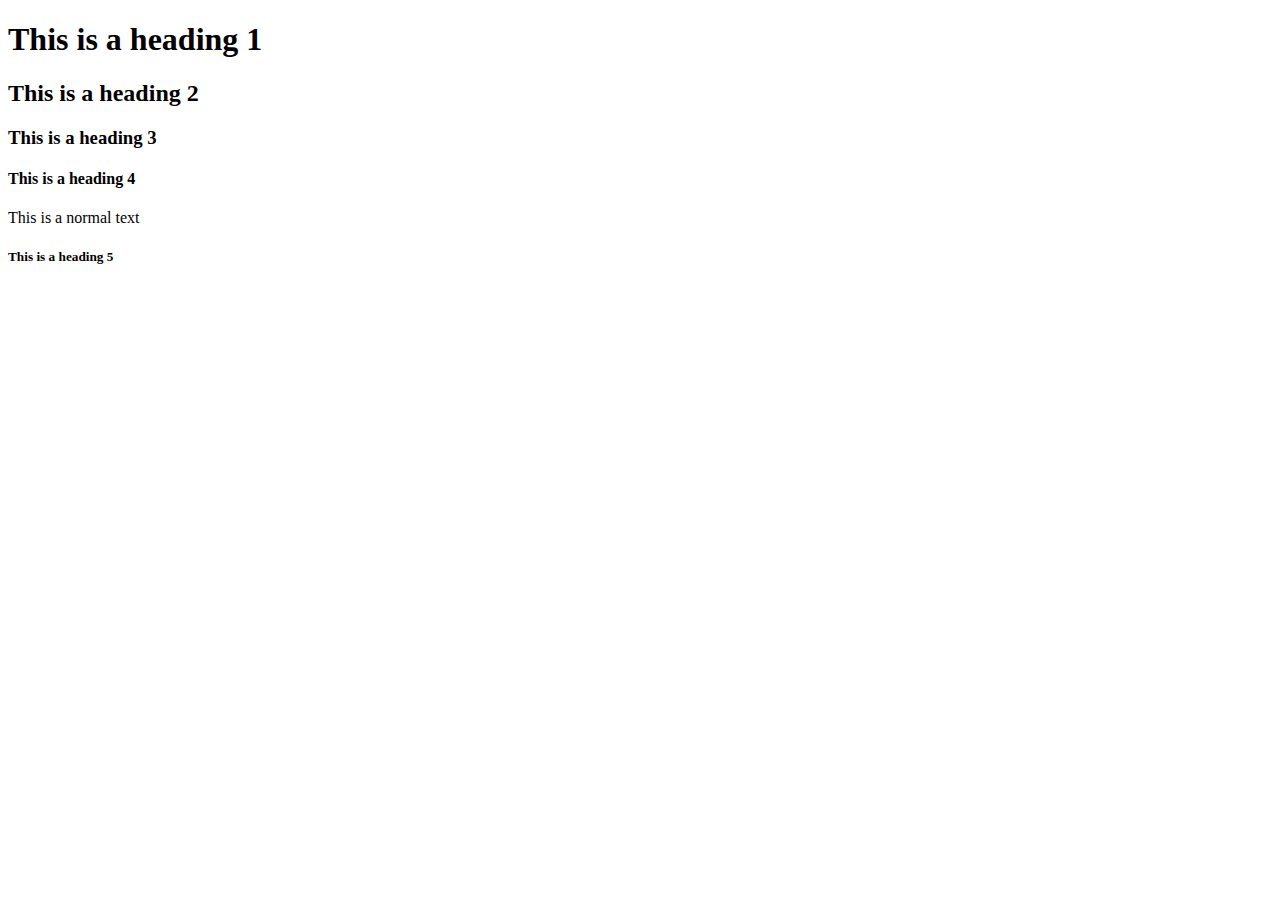
<file: bai1/index.html>
<!DOCTYPE html>
<html lang="vi">
	<head>
		<title>nhập môn html</title>
		<meta charset="UTF-8" />
	</head>
	
	<body>
		<h1>This is a heading 1</h1>
		<h2>This is a heading 2</h2>
		<h3>This is a heading 3</h3>
		<h4>This is a heading 4</h4>
		<p>This is a normal text</p>
		<h5>This is a heading 5</h5>
	
	</body>
	
</html>
</file>
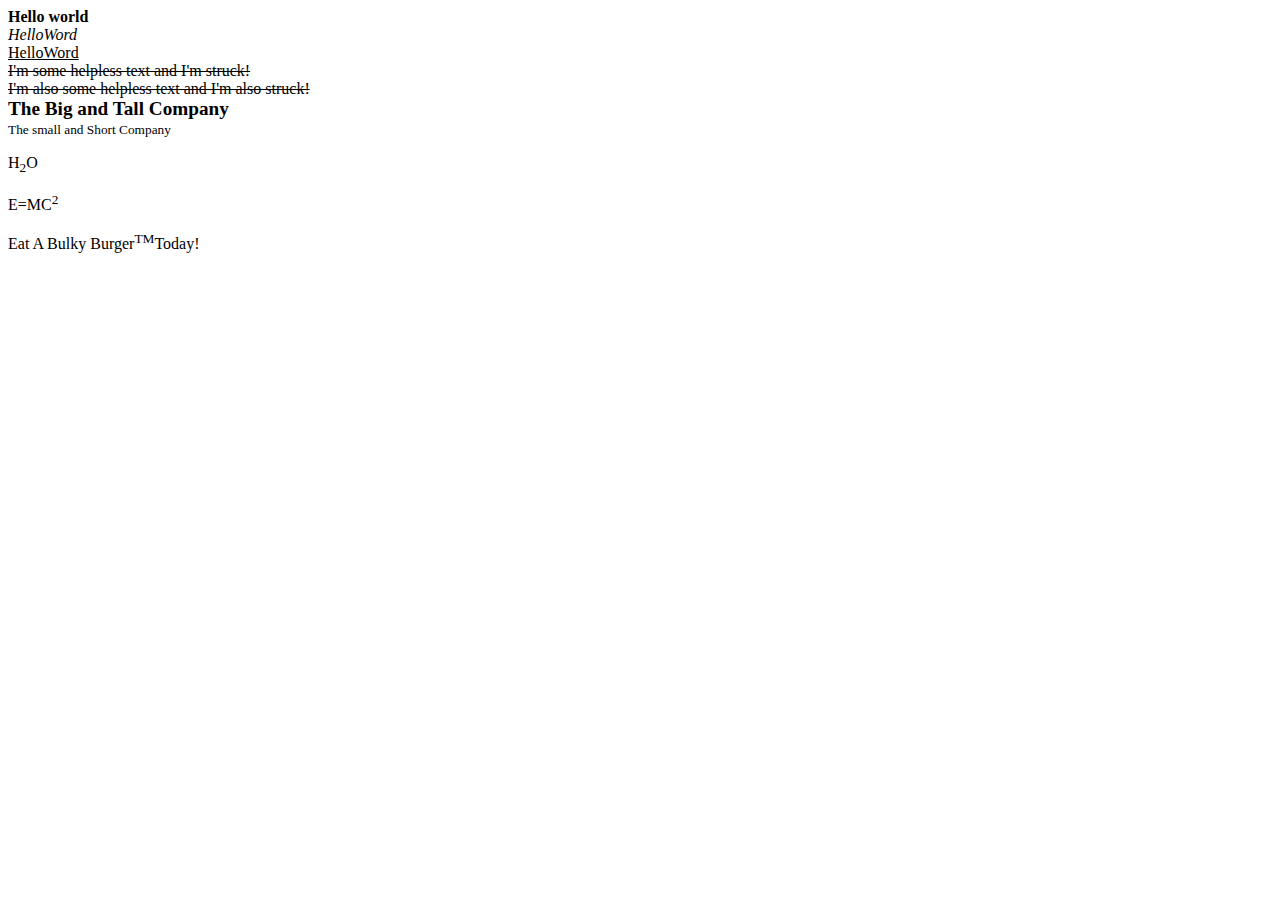
<file: bai2/index.html>
<!DOCTYPE html>
<html lang="vi">
	<head>
			<title>Nhập môn HTMl</title>
			<meta charset="UTF-8" />
	</head>
	
	<body>
		<strong>Hello world</strong><br>
		<em>HelloWord</em><br>
		<ins>HelloWord</ins><br>
		<del>I'm some helpless text and I'm struck!</del><br>
		<del>I'm also some helpless text and I'm also struck!</del><br>
		<strong><big> The Big and Tall Company</big></strong><br>
		<small>The small and Short Company</small>
		<p>H<sub>2</sub>O</p>
		<p>E=MC<sup>2</sup></p>
		<p>Eat A Bulky Burger<sup>TM</sup>Today!</p>
	</body>
</html>
</file>
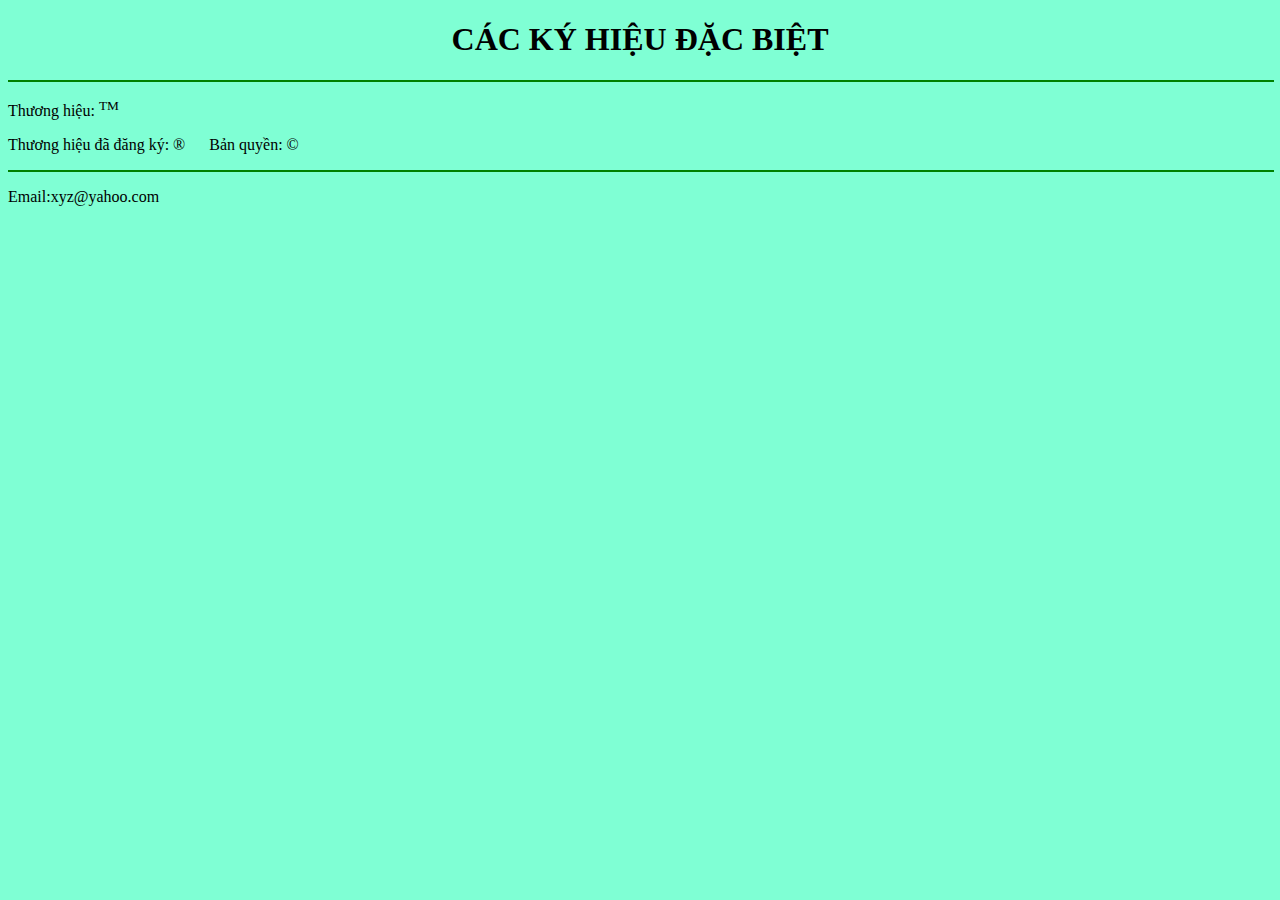
<file: bai5/index.html>
<!DOCTYPE html>
<html lang="vi">
	<head>
		<title>nhập môn html</title>
		<meta charset="UTF-8" />
		<style>
			body {
			background-color: #7FFFD4;
			}
			
		
		</style>
	</head>
	
	<body>
		
		<h1><center>CÁC KÝ HIỆU ĐẶC BIỆT</center></h1><hr width="100%" color="green"/>
		<p>Thương hiệu&#58; <sup>TM</sup></p>
		<p>Thương hiệu đã đăng ký&#58; &reg; &emsp; Bản quyền&#58; &copy;</p><hr width="100%" color="green"/>
		<p>Email&#58;xyz&#64;yahoo&#46;com</p>
		
	</body>
</html>
</file>
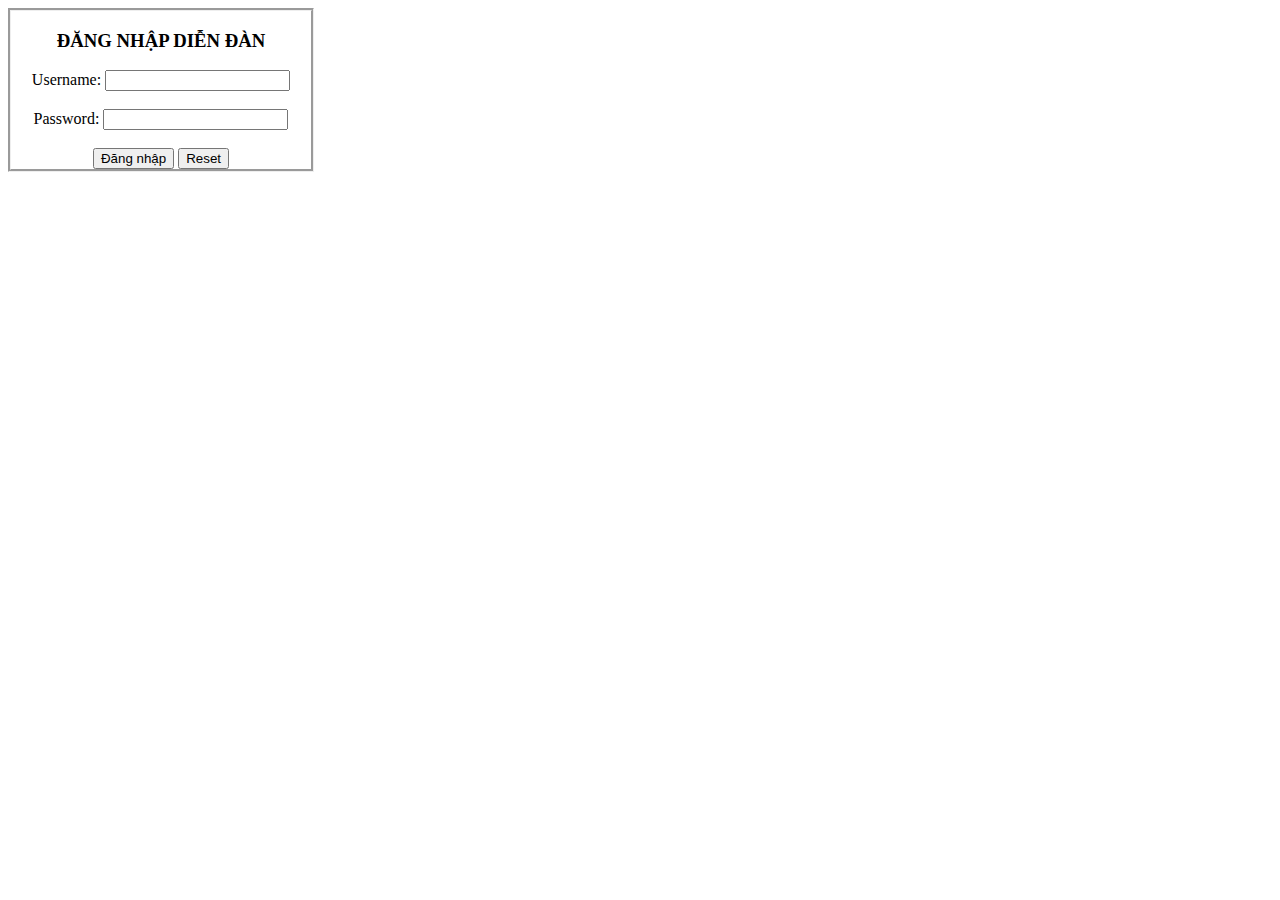
<file: bai12/dangnhap.html>
<!DOCTYPE html>
<html lang="en">
<head>
	<meta charset="UTF-8">
	<meta name="viewport" content="width=device-width, initial-scale=1.0">
	<title>Đăng nhập hệ hệ thống</title>
	<style type="text/css">
		body{
			border-style: groove;
			text-align:center;
			max-width: 300px;
			max-height: 300px;
		}
	</style>
</head>
<body>
	<h3>ĐĂNG NHẬP DIỄN ĐÀN</h3>
	<form>
  		<label for="username">Username:</label>
  		<input type="text" id="username" name="username"><br><br>
  		<label for="password">Password:</label>
  		<input type="password" id="pwd" name="pwd">
  		<br><br>
  		<input type="submit" value="Đăng nhập">
  		<input type="reset" name="Phục Hồi">
  		
</form>
</div>
</html>
</file>
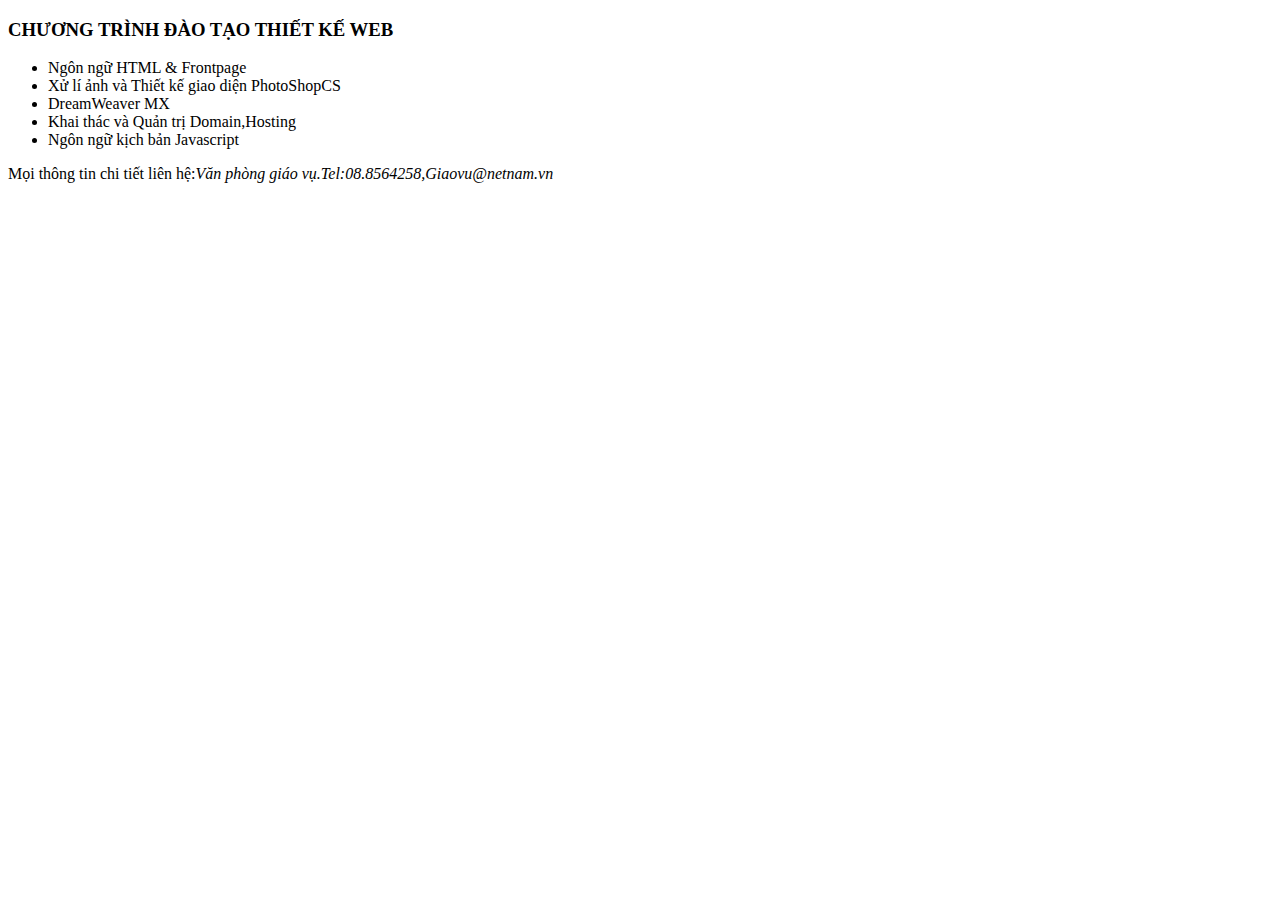
<file: bai6/chuongtrinhdtweb1.html>
<!DOCTYPE html>
<html lang="en">
<head>
	<meta charset="UTF-8">
	<title>nhập môn html</title>
	<link rel="stylesheet" type="text/css" href="C:\Users\Custom\Documents\hoangviet3236-gmai.com\bai6\style1.css">
</head>
<body>
	<header>
		<h3>CHƯƠNG TRÌNH ĐÀO TẠO THIẾT KẾ WEB</h3>
	</header>
	<div class="container">
		<ul>
			<li>Ngôn ngữ HTML & Frontpage</li>
			<li>Xử lí ảnh và Thiết kế giao diện PhotoShopCS</li>
			<li>DreamWeaver MX</li>
			<li>Khai thác và Quản trị Domain,Hosting</li>
			<li>Ngôn ngữ kịch bản Javascript</li>
		</ul>				
	</div>
	<footer>
		<p>Mọi thông tin chi tiết liên hệ:<i>Văn phòng giáo vụ.Tel:08.8564258,Giaovu@netnam.vn</i></p>
	</footer>
</body>
</html>
</file>
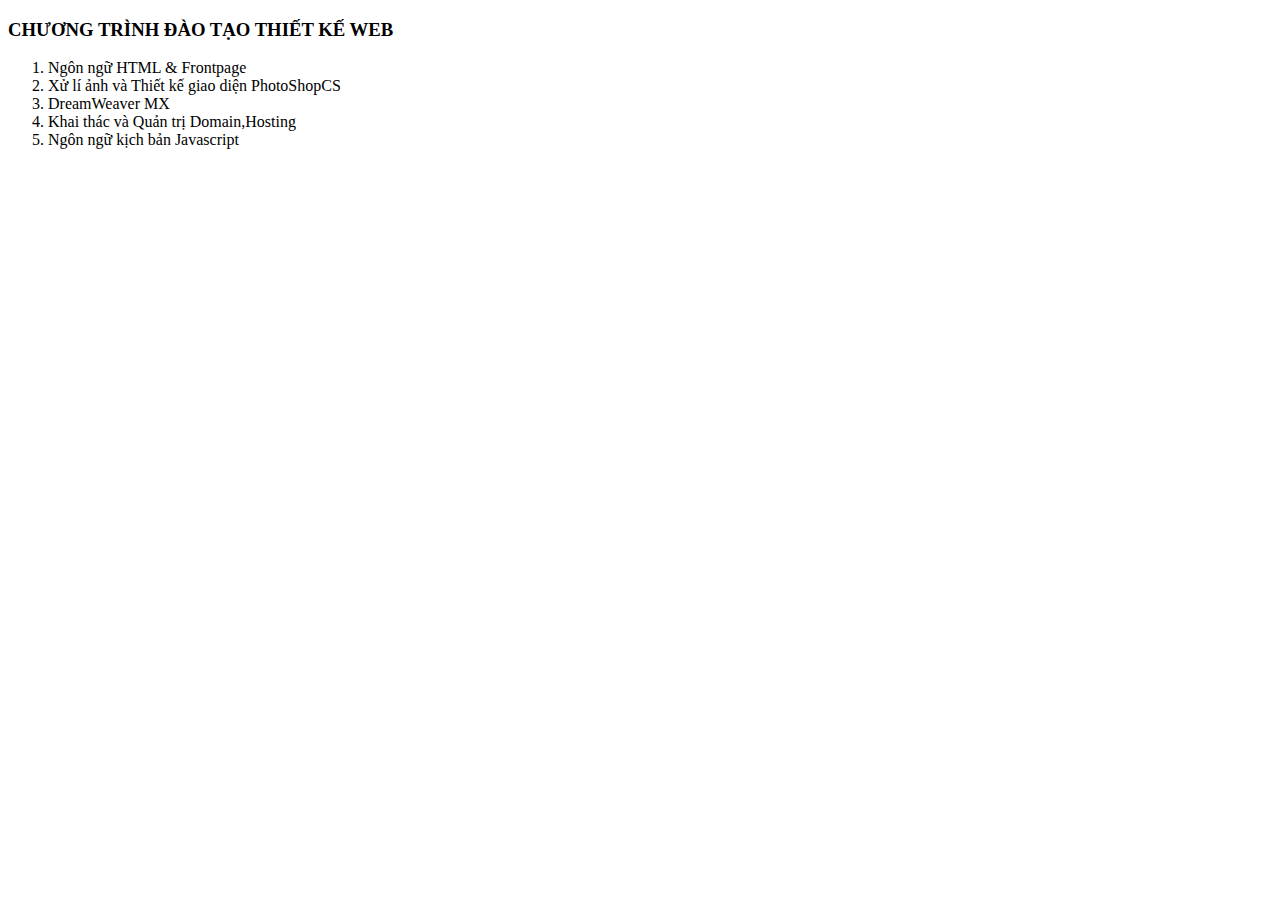
<file: bai7/chuongtrinhdaotaoweb2.html>
<!DOCTYPE html>
<html lang="en">
<head>
	<meta charset="UTF-8">
	<title>nhập môn html</title>
	<link rel="stylesheet" type="text/css" href="C:\Users\Custom\Documents\hoangviet3236-gmai.com\bai7\style.css">
</head>
<body>
	<header>
		<h3>CHƯƠNG TRÌNH ĐÀO TẠO THIẾT KẾ WEB</h3>
	</header>
	<div class="container">
		<ol type="1">
			<li>Ngôn ngữ HTML & Frontpage</li>
			<li>Xử lí ảnh và Thiết kế giao diện PhotoShopCS</li>
			<li>DreamWeaver MX</li>
			<li>Khai thác và Quản trị Domain,Hosting</li>
			<li>Ngôn ngữ kịch bản Javascript</li>
		</ol>				
	</div>
</body>
</html>
</file>
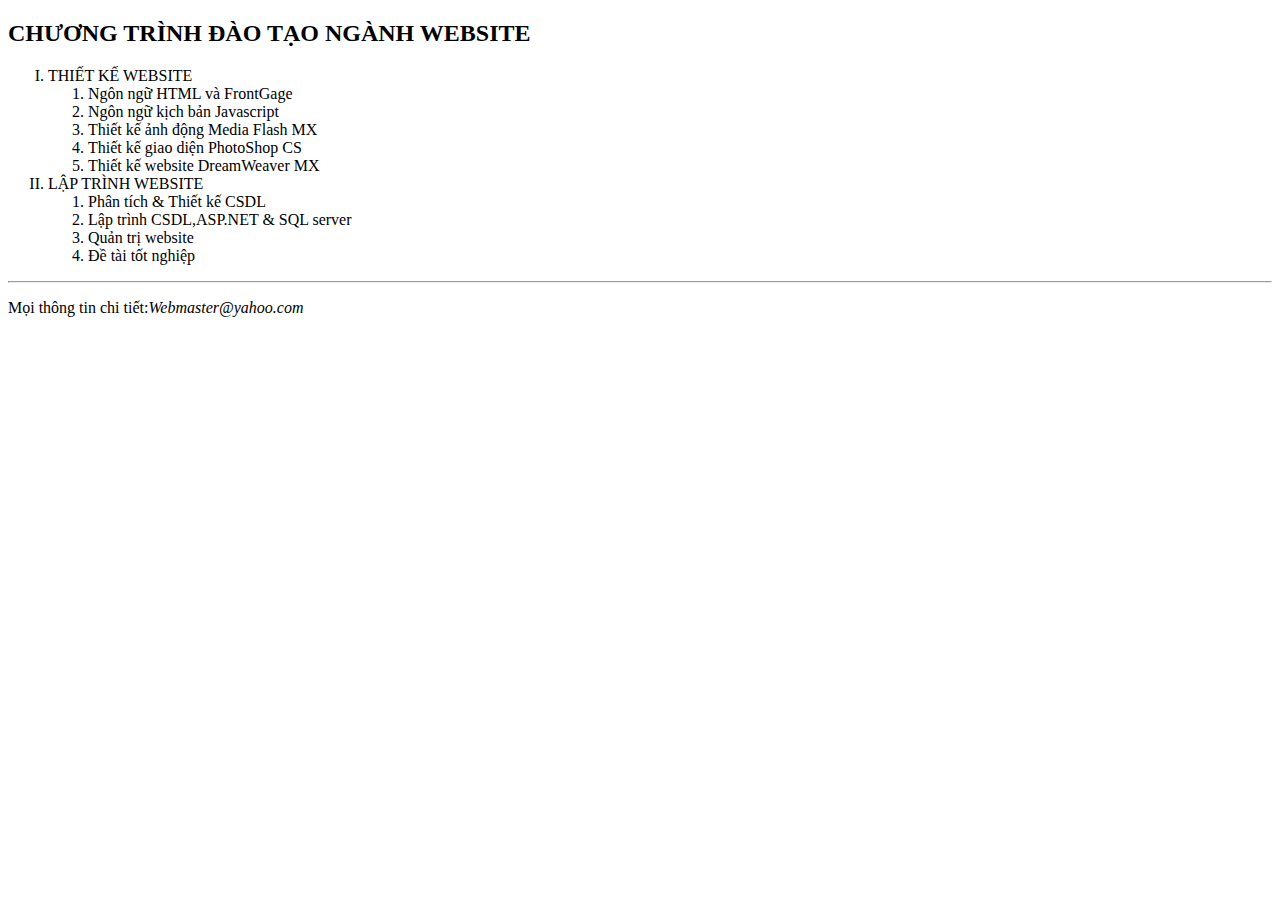
<file: bai8/chuongtrinhdaotaoweb.html>
<!DOCTYPE html>
<html lang="en">
<head>
	<meta charset="UTF-8">
	<title>nhập môn html</title>
	<link rel="stylesheet" type="text/css" href="C:\Users\Custom\Documents\hoangviet3236-gmai.com\bai8\style.css">
</head>
<body>
	<header>
		<h2>CHƯƠNG TRÌNH ĐÀO TẠO NGÀNH WEBSITE</h2>
	</header>
	<ol type="I">
		<li>THIẾT KẾ WEBSITE</li>
		<ol type="1">
			<li>Ngôn ngữ HTML và FrontGage </li>
			<li>Ngôn ngữ kịch bản Javascript </li>
			<li>Thiết kế ảnh động Media Flash MX </li>
			<li>Thiết kế giao diện PhotoShop CS </li>
			<li>Thiết kế website DreamWeaver MX </li>
		</ol>
		<li>LẬP TRÌNH WEBSITE</li>
		<ol type="6">
			<li>Phân tích & Thiết kế CSDL</li>
			<li>Lập trình CSDL,ASP.NET & SQL server</li>
			<li>Quản trị website </li>
			<li>Đề tài tốt nghiệp</li>
		</ol>		
	</ol>
	<footer>
		<hr>
		<p>Mọi thông tin chi tiết:<i>Webmaster@yahoo.com</p>
	</footer>
</body>
</html>
</file>
